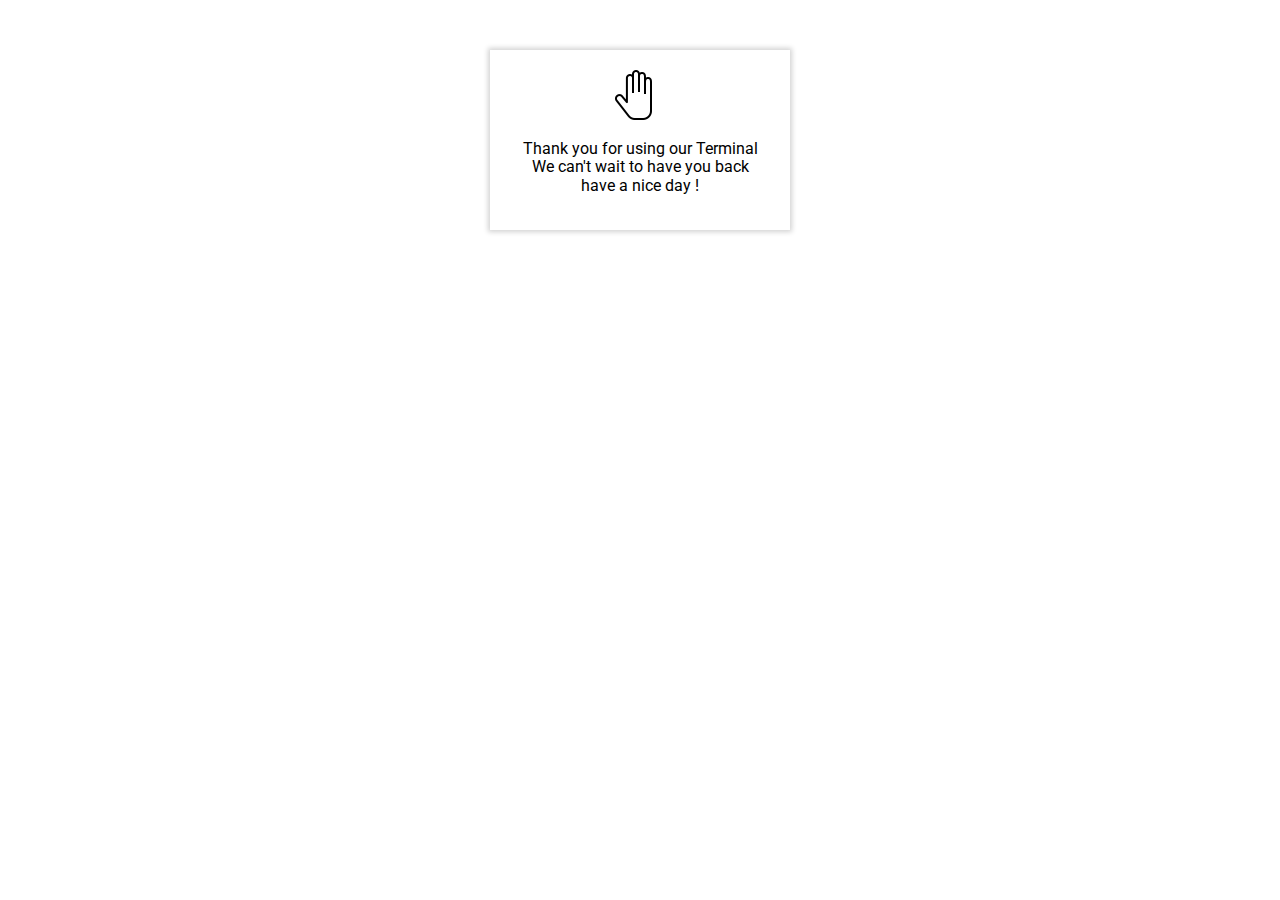
<file: logout.html>
<!DOCTYPE html>
<html lang="en">
<head>
    <meta charset="UTF-8">
    <meta name="description" content="FINANCE Terminal is a small Finance Web Up for IHM MODULE">
    <meta name="viewport" content="width=device-width, initial-scale=1.0">
    <link rel="shortcut icon" type="image/png" href="images/icon.png">
    <script src="js/jquery.js"></script>
    <link rel="stylesheet" href="css/normalize.css">
    <link rel="stylesheet" href="css/default.css">
    <link rel="stylesheet" href="css/icons.css">
    <link rel="stylesheet" href="css/style.css">
    <link rel="stylesheet" href="css/queries.css">
    <title>See You !</title>
</head>
<body>
    <div class="wrapper">
        <div id= "logoutPage">
            <div id= "logoutSection">
                <p>Thank you for using our Terminal</p>
                <p>We can't wait to have you back</p>
                <p>have a nice day !</p>
            </div>
        </div>
    </div> <!-- .wrapper -->
</body>
</html>
</file>
<file: css/default.css>
* {
    box-sizing: border-box;
    -moz-box-sizing: border-box;
    -webkit-box-sizing: border-box;
    font-size: 1em;
    font-weight: 400;
    font-family: 'Roboto', sans-serif;
    margin: 0px;
    padding: 0px;
    outline: none; 
}

/* for fluid height*/
html,body {
    height : 100%;
    min-height: 100%;
}

.media, audio, video, img {
    width: 100%;
    max-width: 100%;
}

.fluid-element {
    height : 100%;
    width: 100%;
    max-height: 100%;
    min-height: 100%;
}

.clearfix:after {
    visibility: hidden;
    display: block;
    font-size: 0;
    content: " ";
    clear: both;
    height: 0;
}

.wrapper {
    width: 100%;
    height: 100%;
}

a, a:active, a:hover, a:visited {
    text-decoration: none;
    color: black;
}

.floatRight {
    float: right;
}

.floatLeft {
    float: left;
}

.hide {
    display: none;
    opacity: 0;
}

.spacefiller {
    width: 60px;
    height: 60px;
}

.activeElement {
    background-color: hsla(0, 0%, 53.3%, .2);
}

/**** PAGE LAYOUT ****/
/* #region */
.col-1 {
    width: 33.333%;
    height: 100%;
    /*background: rgb(236, 218, 218);*/
    float: left;
}

.col-2 {
    width: 66.6666%;
    height: 100%;
    /*background: #c2c2c2;*/
    float: left;
}

.col-50 {
    width: 50%;
    height: 50%;
}
/* #endregion */
</file>
<file: css/icons.css>
/* HOME */
.homeOff {
    background: url("../images/icons/homeOff.png") no-repeat;
}

.homeOn {
    background: url("../images/icons/homeOn.png") no-repeat;
}

/* PORTFOLIO */
.profileOff {
    background: url("../images/icons/profileOff.png") no-repeat;
}

.profileOn {
    background: url("../images/icons/profileOn.png") no-repeat;
}

/* LOG OUT */
.logoutOff {
    background: url("../images/icons/logoutOff.png") no-repeat;
}

.logoutOn {
    background: url("../images/icons/logoutOn.png") no-repeat;
}

/* NEWS */
.newsOff {
    background: url("../images/icons/newsOff.png") no-repeat;
}

.newsOn {
    background: url("../images/icons/newsOn.png") no-repeat;
}

/* WALLET*/
.walletOff {
    background: url("../images/icons/walletOff.png") no-repeat;
}

.walletOn {
    background: url("../images/icons/walletOn.png") no-repeat;
}

/* SETTINGS */
.settingsOff {
    background: url("../images/icons/settingsOff.png") no-repeat;
}

.settingsOn {
    background: url("../images/icons/settingsOn.png") no-repeat;
    
}

/* NOTIFICATIONS*/
.notifyOff {
    background: url("../images/icons/alarmOff.png") no-repeat;
}

.notifyOn {
    background: url("../images/icons/alarmOn.png") no-repeat;
}

.notifyOn, .settingsOn, .walletOn, .newsOn, .logoutOn, .profileOn ,.homeOn {
    background-color: hsla(0, 0%, 53.3%, .2);
}


/**** CURRENCIES ****/

#dollar { background-image: url("../images/currencies/dollar.png") }
#euro { background-image: url("../images/currencies/euro.png") }
#pound { background-image: url("../images/currencies/pound.png") }
#yen { background-image: url("../images/currencies/yen.png") }
#won { background-image: url("../images/currencies/won.png") }
#franc { background-image: url("../images/currencies/franc.png") }
#krona { background-image: url("../images/currencies/krona.png") }
#lira { background-image: url("../images/currencies/lira.png") }
#rupee { background-image: url("../images/currencies/rupee.png") }
#ruble { background-image: url("../images/currencies/ruble.png") }
#shekel { background-image: url("../images/currencies/shekel.png") }
</file>
<file: css/style.css>
@import url('https://fonts.googleapis.com/css?family=Roboto:400,700');
/**** NAVBAR ****/
/* #region */
#topbar {
    position: fixed;
    top: 0;
    left: 0;
    width: 100%;
    height: 70px;
    background: white;
    box-shadow: rgba(17, 17, 17, 0.08)  0px 3px 10px 1px;
    z-index: 3;
}
/* #endregion */

/**** NAVBAR ITEMS ****/
/* #region */
#user {
    background: url("../images/profilePic.png") no-repeat;
    background-size: 50px;
    width : 50px;
    height: 50px;
    border: 1px solid rgba(104, 104, 104, 0.925);
    border-radius: 50%;
    margin: 10px 5px;
}

#notify {
    position: relative;
    width: 40px;
    height : 40px;
    background-size: 25px;
    background-position: center; 
    text-align: center;
    margin: 15px 20px;
    cursor: pointer;
    border: none;
    outline: none; 
    border-radius: 50%;
    transition: background-color 0.5s;
}

#notify > div {
    position: absolute;
    right: 5px;
    top: 3px;
    width: 14px;
    height: 14px;
    font-weight: 700;
    font-size: 11px;
    line-height: 14px;
    color : rgb(255, 255, 255);
    background-color: rgb(255,0,0);
    border-radius: 50%;
}

#notifyBox {
    display: block;
    position: fixed;
    top: 60px;
    right: 65px;
    z-index: 4;
    width: 200px;
    height: 200px;
    background: white;
    box-shadow: rgba(17, 17, 17, 0.178)  0px 0px 5px 2px;
    transition: opacity 0.3s;
}

#notifyBox > div { /* container des notification*/
    position: relative;
    margin: 20px 0px;
}

#notifyBox > div > div { /* les notifications*/
    width : 100%;
    height: 60px;
    text-align: center;
    font-size: 14px;
    text-align: left;
    padding: 12px 0 0 50px;
    background-size: 36px;
    background-position: 10px 10px ;
    background-repeat: no-repeat;
    border-top: 1px solid hsla(0, 0%, 53.3%, .35);
}

#notifyBox > div > div:hover {
    background-color: hsla(0, 0%, 53.3%, .2);
    cursor: pointer;
}

#search {
    border: 1px solid rgba(104, 104, 104, 0.925);
    height: 32px;
    border-radius: 5px;
    margin: 18px 10px;
    padding-left: 10px;
    font-size: 1em;
    transition: box-shadow 0.3s, border 0.3s;
}

#search:focus-within {
    box-shadow: rgba(255, 0, 0, 0.178)  0px 0px 3px 2px;
    border : 1px solid rgb(255, 0, 0, 0.5);
}

#searchbtn {
    width: 40px;
    height: 30px;
    background: url("../images/icons/searchBtn.png") no-repeat;
    background-size: 25px;
    background-position: center;
    border: none;
    border-left: 1px solid rgba(104, 104, 104, 0.925);
}

#searchbtn:hover {
    background-color: rgba(104, 104, 104, 0.2);
    cursor: pointer;
}

#searchtxt {
    width: 400px;
    height: 30px;
    border: none;
}

#search:focus-within #searchbtn {
    border-left : 1px solid rgb(189, 0, 0, 0.5);
}

#search:focus-within #searchbtn:hover {
    background-color: rgba(189,0, 0, 0.2);
}

#logo {
    margin: 0 10px;
    width: 150px;
    height: 70px;
    background: url("../images/logo.png") no-repeat;
    background-position: center;
    background-size: 150px;
}
/* #endregion */

/**** MENUS LEFT/RIGHT ****/
/* #region */
#leftmenu {
    position: fixed;
    top: 70px;
    left: 0;
    width: 150px;
    height: 100%;
    background-color: rgb(245, 245, 245);
    box-shadow: rgba(17, 17, 17, 0.1) 3px 0px 10px 1px;
    z-index: 2;
}

#leftmenu > div , #rightmenu > div {
    padding-top: 10px;
    position: relative;
    height: 100%;
}

#rightmenu {
    position: fixed;
    top: 70px;
    right: 0px;
    width: 60px;
    height: 100%;
    background-color: rgb(245, 245, 245);
    box-shadow: rgba(17, 17, 17, 0.1) -3px 0px 10px 1px;
    z-index: 2;
}
/* #endregion */

/**** LEFT/RIGHT MENU ITEMS ****/
/* #region */
.leftMenuItem {
    display: block;
    height: 50px;
    padding-left: 50px;
    line-height: 50px;
    font-weight: 700;
    background-size: 25px;
    background-position: 10px 11px;
    cursor: pointer;
}

#leftmenu > div > .leftMenuItem:last-child { /* this is for the logout Button */
    position: absolute;
    bottom: 80px;
    width : 100%;
}

.currency {
    background-position: center;
    background-repeat: no-repeat;
    background-size: 50px;
    width: 60px;
    height: 60px;
    border: none;
    cursor: pointer;
}

.leftMenuItem:hover, .currency:hover {
    background-color: hsla(0, 0%, 53.3%, .2);
}
/* #endregion */

/**** MAIN CONTENT STYLE ****/
/* #region */
#sitecontainer {
    padding: 70px 0px 0px 150px;
    text-align:center;
}
/* #endregion */

/**** CONTENT CONTAINERS ****/
/* #region */
#homeContent {
    width: 1000px;
    height: 750px;
    margin : 0 auto;
}

#homeContent > div {
    padding: 10px;
    margin: 20px 60px 20px auto;
    height: 100%;
    border: 1px solid rgb(131, 131, 131);
}

#settingsContent{
    min-width: 600px;
    max-width: 600px;
    padding: 10px 50px;
    height: 100%;
    margin: 0 auto;
}

#newsContent {
    width : 1020px;
    font-family: 'Open Sans', sans-serif;
    font-size: 16px;
    line-height: 1.4em;
    padding-top: 10px; 
    margin: 0 auto;
    overflow-y: hidden;
}

#walletContent {
    min-width: 700px;
    max-width: 700px;
    padding: 10px 50px;
    height: 100%;
    margin: 0 auto;
}

#ratesContent {
    min-width: 460px;
    max-width: 460px;
    padding: 10px 50px;
    height: 100%;
    margin: 0 auto;
}
/* #endregion */

/**** HOME ****/
/* #region */
.upper {
    height: 70%;
}

.lower {
    height: 30%;;
}

.homeMainGraph, .buyAndSell_Section {
    height: 50%;
}

.homeMainGraph > div {
    width: 100%;
    height: 100%;
}

.homeStats_25 {
    display: inline-block;
    height: 100%;
    width: 24.50%;
}

.homeStats_50 {
    display: inline-block;
    height: 100%;
    width: 50%;
}

.homeStats_25 > div , .homeStats_50 > div {
    height: 100%;
    widows: 100%;
    padding: 10px;
}

/* #endregion */

/**** RATES ****/
/* #region */
.ratesChart, .ratesQuotes {
    border: 1px solid rgba(12, 12, 12, 0.925);
    box-shadow: rgba(0, 0, 0, 0.1) 0px 0px 5px 2px;
    border-radius: 5px;
    width : 360px;
    margin-bottom: 10px;
}

.ratesChart {
    height: 146px;
}


table, tbody, tr {
    width: 360px;
    border-collapse : collapse;
}

.tableHead, .tableRow {    
    height: 30px;
    border-bottom: 1px solid rgba(138, 133, 133, 0.5);
}

.tableHead > th {
    color : rgb(255, 0, 0);
}

td:first-child, .tableHead > th {
    font-weight: 700;
}

.tableRow {
    cursor: pointer;
    transition: background-color 0.5s;
}

.tableRow:hover {
    background-color: hsla(0, 0%, 53.3%, 0.2);
}

.activeTableRow {
    background-color: hsla(0, 0%, 53.3%, 0.2);
}

/* #endregion */

/**** NEWS ****/
/* #region */
.newsCard {
    position: relative;
    width : 300px;
    height: 400px;
    margin: 10px 20px;
    float: left;
    text-align: left;
    box-shadow: rgba(0, 0, 0, 0.1) 0px 0px 5px 2px;
    border-radius: 5px;
    transition: box-shadow 0.3s;
    overflow: hidden;
}
.newsCard:hover {
    box-shadow: rgba(0, 0, 0, 0.3)  0px 0px 5px 2px;
}

.cardThumb {
    height: 235px;
    background-color: #000; 
    overflow : hidden;
    transition: height 0.3s;
}

.newsCard:hover .cardThumb{
    height: 100px;
}

.cardThumb img {
    display : block;
    opacity: 1;
    transition: opacity 0.3s, transform 0.3s;
    transform: scale(1);
}

.newsCard:hover .cardThumb img {
    opacity: 0.6;
    transform: scale(1.2);
}

.cardDate {
    position: absolute;
    top: 10px;
    right: 10px;
    width: 45px;
    height: 45px;
    background-color : rgb(255, 0, 0);
    border-radius : 50%;
    color: #fff;
    text-align: center;
    line-height: 13px;
    font-weight: bold;
    padding-top: 8px;
}

.cardDate_day, .cardDate_month{
    font-weight: 700;
    font-size: 14px;
    display: block;
}

.cardDate_month {
    font-size: 12px;
}

.cardBody {
    position: relative;
    padding: 20px;
}

.cardCategory {
    position: absolute;
    height: 25px;
    padding: 0px 15px;
    background-color: rgb(255, 0, 0);
    color: #fff;
    font-size: 14px;
    font-weight: 700;
    line-height: 25px;
    top: -25px;
    left: 0px;
}

.cardTitle {
    margin: 0;
    padding: 0;
    font-size: 22px;
    font-weight: 700;
    color: #000;
    padding: 0 0 10px 0;
}

.cardSubtitle {
    color: rgb(255, 0, 0);
    padding: 0 0 10px 0;
    font-weight: 700;
}

.cardDescription {
    color : #666C74;
    font-size: 14px;
    line-height: 24px;
    opacity: 0;
    transition: opacity 0.3s;
}

.newsCard:hover .cardDescription {
    opacity: 1;
}

.cardFooter {
    position : absolute;
    bottom : 12px;
    left: 20px;
    right : 20px;
    font-size: 12px;
    color: rgb(131, 131, 131); 
}

.cardIcon {
    display: inline-block;
    vertical-align: middle;
    margin-right: 3px;
}

.cardIconTime {
    background: url("../images/icons/timeIcon.png") no-repeat;
    background-size: 14px;
    width: 14px;
    height: 14px;
    margin-top: -2px;
}

.cardIconComment {
    background: url("../images/icons/commentIcon.png") no-repeat;
    background-size: 14px;
    width: 14px;
    height: 14px;
    margin: -2px 3px 0 10px;
}
/* #endregion */

/**** WALLET ****/
/* #region */
#walletInfo {
    padding-right: 10px; 
    width: 33.3333%;
}

#walletStats{
    width: 66.6666%;
}

#walletInfo, #walletStats {
    height: 200px;
    float:left;
    margin-bottom: 10px;
    box-shadow: rgba(0, 0, 0, 0.1) 0px 0px 5px 2px;
}

#walletInfo > div {
    padding-top: 45px;
    font-weight: 700;
    font-size: 14px;
    color: rgb(255, 0, 0);
    cursor: context-menu;
}

#balance {
    font-weight: 700;
    line-height: 80px;
    font-size : 31px;
    color: #000f;
}

#walletInfo > div, #walletStats > div {
    height: 200px;
    border: 1px solid rgba(12, 12, 12, 0.925);
    border-radius: 5px;
}

#walletStats_chart {
    width: 100%;
    height: 100%;
}

#walletDeposit {
    clear: both;
    width: 100%;
    border: 1px solid rgba(12, 12, 12, 0.925);
    border-radius: 5px;
    margin-bottom: 10px;
    box-shadow: rgba(0, 0, 0, 0.1) 0px 0px 5px 2px;
}

#depositInput {
    background: url("../images/paymentIcons/walletDeposit.png") no-repeat;
    background-size: 40px;
    background-position: 5px 5px;
    font-size: 25px;
    color: rgb(255, 0, 0);
    font-weight: 700;
    position: relative;
    height: 50px;
    border-bottom: 1px solid rgba(12, 12, 12, 0.925);
    text-align: left;
    line-height: 50px;
    padding-left: 50px;
}

#depositInput > span {
    position: absolute;
    font-size: 25px;
    font-weight: 700;
    top: 0px;
    right : 30px;
    color: rgb(0, 0, 0);
}


#inputAmount {
    position: absolute;
    top: 10px;
    right : 20px;
    height: 30px;
    border: 1px solid rgba(12, 12, 12, 0.925);
    border-radius: 5px;
    font-size: 20px;
    padding: 0 30px 0 10px;
    transition: box-shadow 0.3s, border 0.3s;
}

#inputAmount:focus {
    box-shadow: rgba(255, 0, 0, 0.178)  0px 0px 3px 2px;
    border : 1px solid rgb(255, 0, 0, 0.5);
}

.row {
    border-bottom: 1px solid rgba(104, 104, 104, 0.616);
}

.depositMethod {
    float:left;
    height: 100px;
    width: 25%;
    border-right: 1px solid rgba(104, 104, 104, 0.616);
    transition: background-color 0.7s;
    cursor: pointer;
    line-height: 150px;
    font-size: 12px;
}

.depositMethod:hover {
    background-color: rgba(135, 135, 135, 0.322);
}
/* #endregion */

/**** SETTINGS ****/
/* #region */
.settingsMenuSection {
    border-radius: 5px;
    border: 1px solid rgba(12, 12, 12, 0.925);
    text-align: left;
    margin-bottom: 10px;
    box-shadow: rgba(0, 0, 0, 0.1) 0px 0px 5px 2px;
}

.settingsMenuItem {
    width: 100%;
    height: 50px;
    border-bottom: 1px solid rgba(12, 12, 12, 0.925);
    padding: 8px 0 0 50px; 
    cursor: pointer;
    transition: background-color 0.5s;
}

.settingsMenuItem:hover {
    background-color: hsla(0, 0%, 53.3%, 0.2);
}

.settingsMenuItem_Title {
    color : rgba(0, 0, 0, 0.925);
    font-weight: 700;
}

.settingsMenuItem_Description {
    font-size: 12px;
    color: rgba(110, 110, 110, 0.5);
    font-weight: 700;
}
/* #endregion */

/**** LOUGOUT ****/
/* #region */ 
#logoutSection {
    width : 300px;
    height : 180px;
    padding-top: 90px; 
    margin: 0px auto;
    text-align: center;
    background: white;
    box-shadow: rgba(0, 0, 0, 0.178)  0px 0px 5px 2px;
    font-weight: bold;
    background: url("../images/byebye.png") no-repeat;
    background-size: 50px;
    background-position: 120px 20px; 
}

#logoutPage {
    padding-top: 50px;
}
/* #endregion */

/**** ADDED ****/
.last {
    border: none;
}
</file>
<file: css/queries.css>
@media only all  and (max-width: 793px) {
    #search {
        display: none;
    }
}

@media only all  and (max-width: 317px) {
    #notify {
        display: none;
    }
}
</file>
